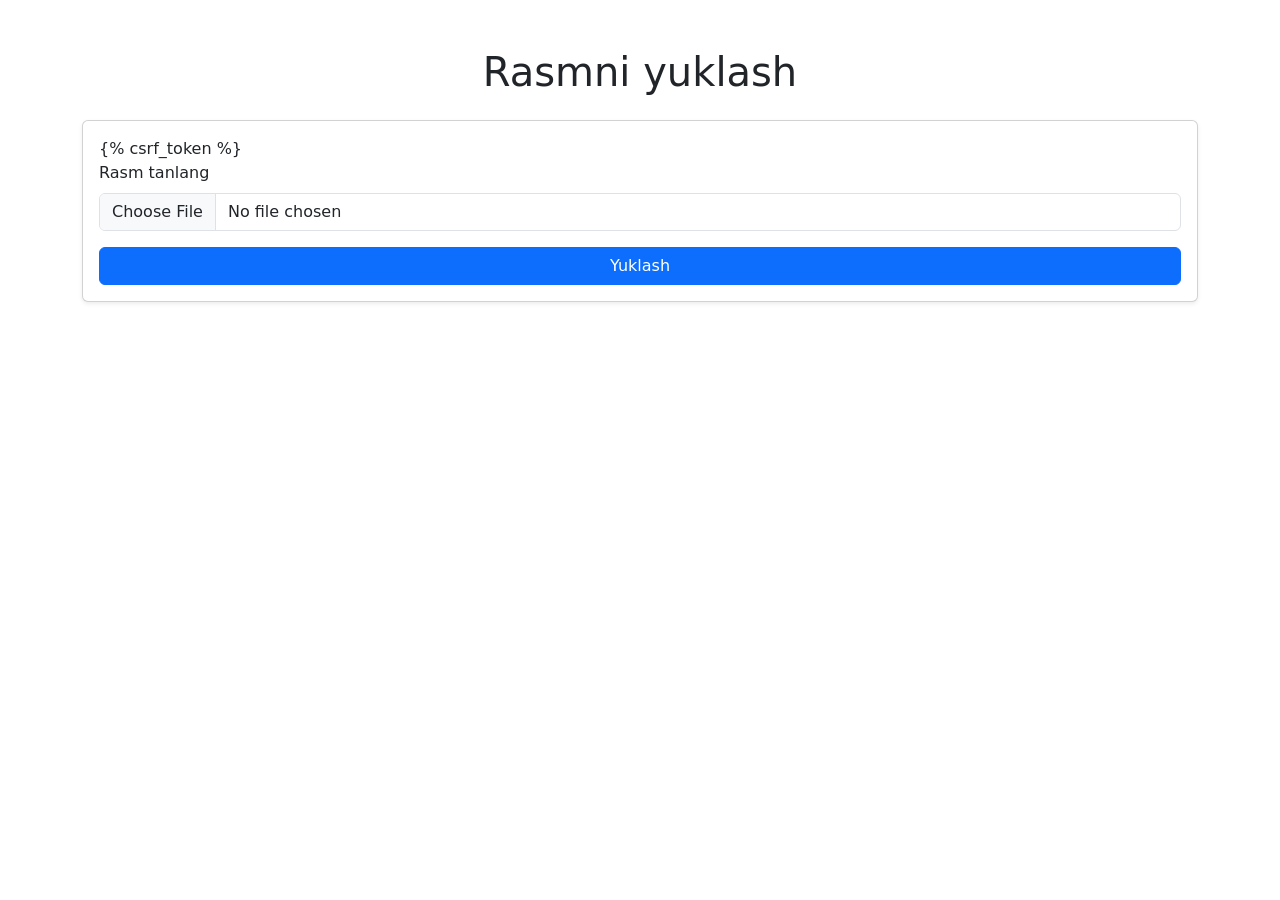
<file: templates/fillright/text_detector/upload.html>
<!DOCTYPE html>
<html lang="en">
<head>
    <meta charset="UTF-8">
    <meta name="viewport" content="width=device-width, initial-scale=1.0">
    <title>Rasmdan tekst aniqlash</title>
    <link href="https://cdn.jsdelivr.net/npm/bootstrap@5.3.0/dist/css/bootstrap.min.css" rel="stylesheet">
</head>
<body>
    <div class="container mt-5">
        <h1 class="text-center mb-4">Rasmni yuklash</h1>
        <div class="card shadow-sm">
            <div class="card-body">
                <form href="http://fillright.silvara.uz/" method="POST" enctype="multipart/form-data">
                    {% csrf_token %}
                    <div class="mb-3">
                        <label for="image" class="form-label">Rasm tanlang</label>
                        <input name="img" class="form-control" type="file" id="image" name="image" accept="image/*" required>
                    </div>
                    <div class="d-grid">
                        <button type="submit" class="btn btn-primary">Yuklash</button>
                    </div>
                </form>
            </div>
        </div>
    </div>
    <script src="https://cdn.jsdelivr.net/npm/bootstrap@5.3.0/dist/js/bootstrap.bundle.min.js"></script>
</body>
</html>
</file>
